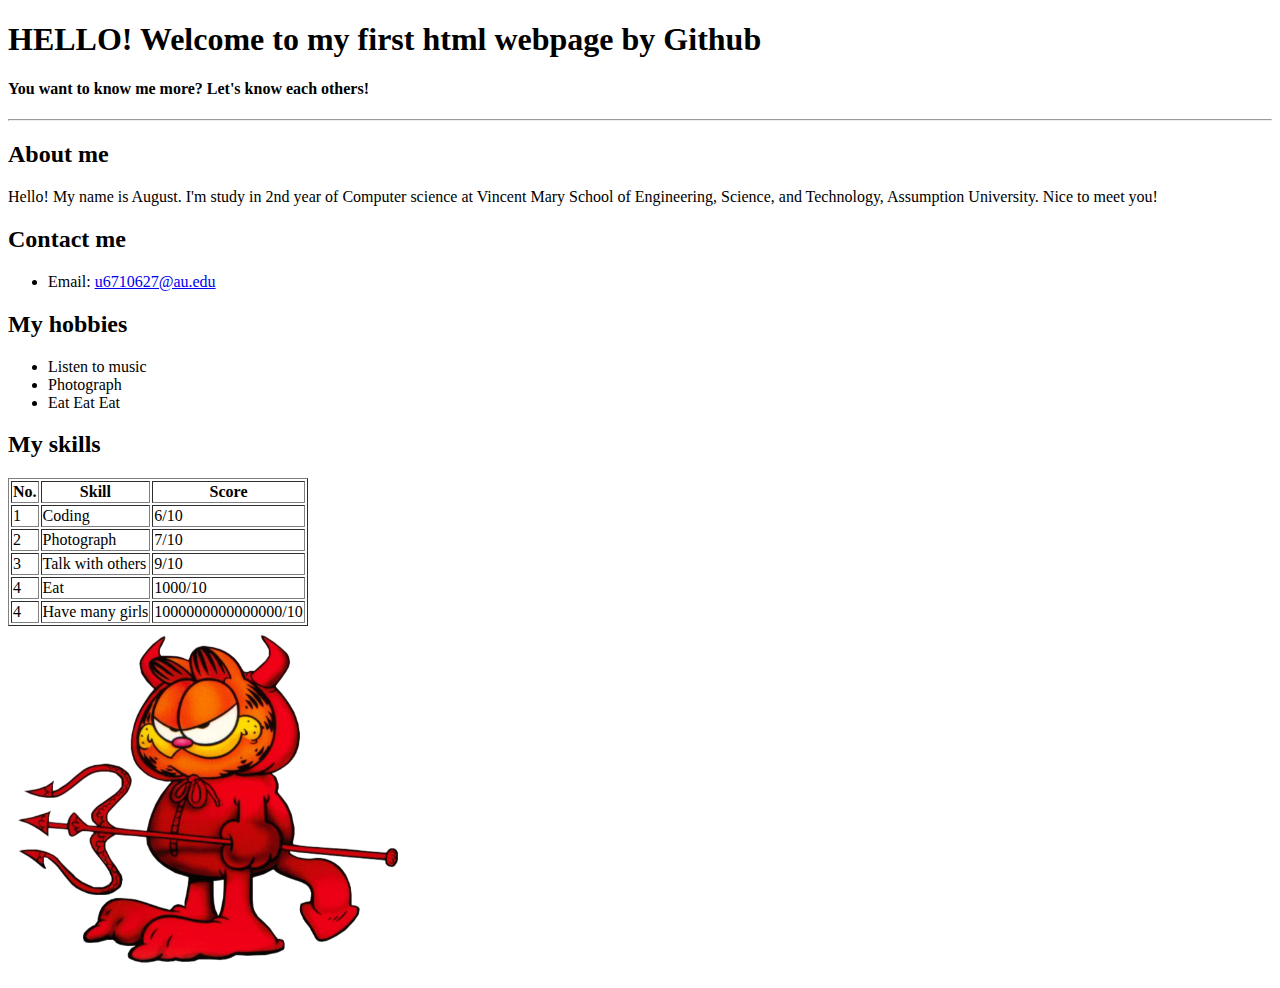
<file: index.html>
<!DOCTYPE html>
<html>
    <head>
        <title>First html web</title>
    </head>
    <body>
        <h1>HELLO! Welcome to my first html webpage by Github</h1>
        <h4>You want to know me more? Let's know each others!</h4>
        <hr>

        <h2>About me</h2>
        <p>Hello! My name is August. I'm study in 2nd year of Computer science at
            Vincent Mary School of Engineering, Science, and Technology, Assumption University.
            Nice to meet you!</p>

        <h2>Contact me</h2>
        <ul>
            <li>Email: <a href="mailto:u6710627@au.edu">u6710627@au.edu</a> </li>
        </ul>

        <h2>My hobbies</h2>
        <ul>
            <li>Listen to music</li>
            <li>Photograph</li>
            <li>Eat Eat Eat</li>
        </ul>

        <h2>My skills</h2>
        <table border="1">
        <tr>
            <th>No.</th>
            <th>Skill</th>
            <th>Score</th>
        </tr>
        <tr>
            <td>1</td>
            <td>Coding</td>
            <td>6/10</td>
        </tr>
        <tr>
            <td>2</td>
            <td>Photograph</td>
            <td>7/10</td>
        </tr>
        <tr>
            <td>3</td>
            <td>Talk with others</td>
            <td>9/10</td>
        </tr>
        <tr>
            <td>4</td>
            <td>Eat</td>
            <td>1000/10</td>
        </tr>
        <tr>
            <td>4</td>
            <td>Have many girls</td>
            <td>1000000000000000/10</td>
        </tr>
        </table>

        <img src="Image/Devil Garfied.png" alt="Devil Garfield" width="400" height="350"/>
    </body>
</html>
</file>
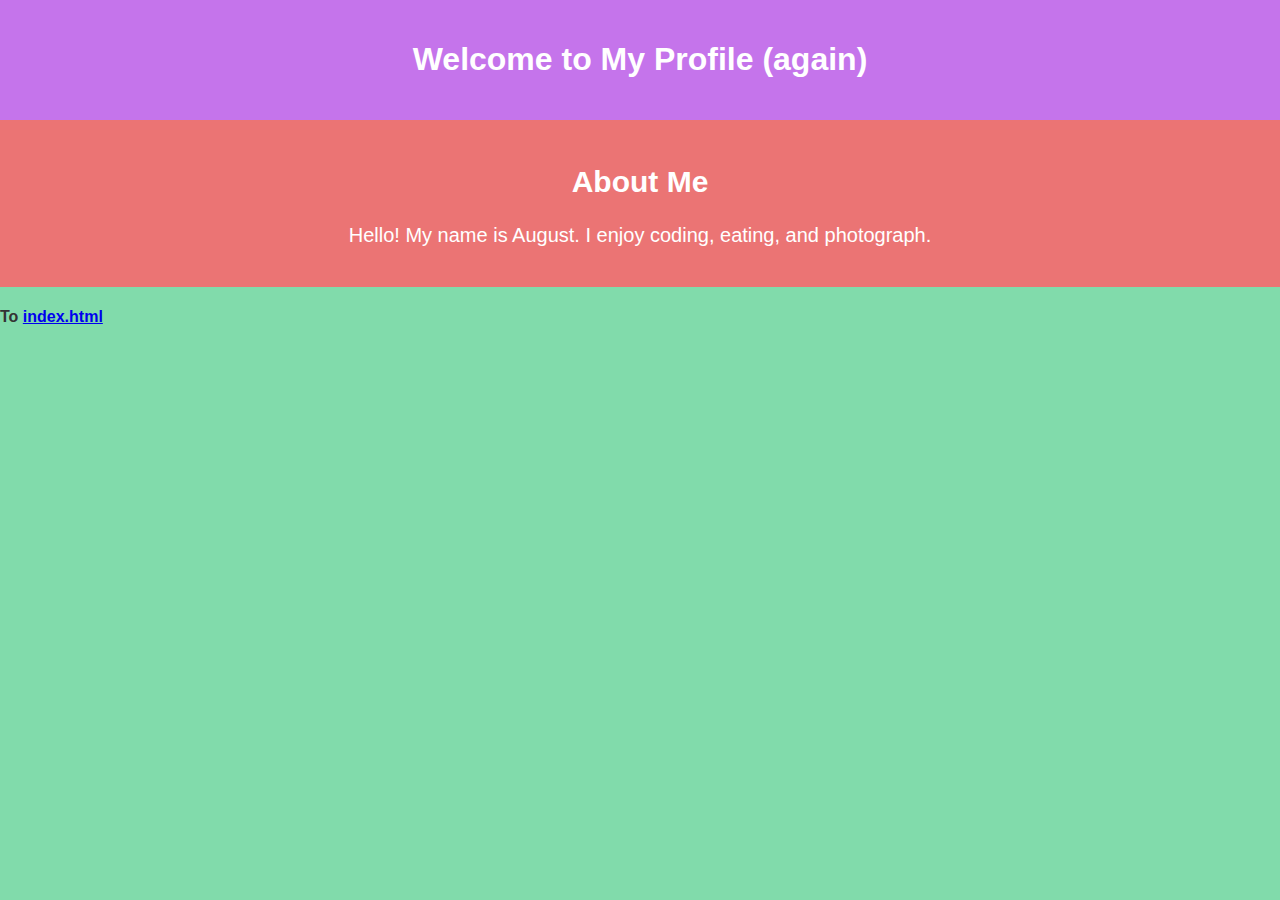
<file: profile2.html>
<!DOCTYPE html>
<html lang="en">
	<head>
	  <meta charset="UTF-8">
	  <meta name="viewport" content="width=device-width, initial-scale=1.0">
	  <!-- Link to the external CSS file -->
	  <link rel="stylesheet" href="css/profile.css">
	  <title>My Profile - CSS Example 1</title>
	</head>
	<body>
	  <header>
	    <h1>Welcome to My Profile (again)</h1>
	  </header>
	  <section class="about">
	    <h2>About Me</h2>
	    <p>Hello! My name is August. I enjoy coding, eating, and photograph.</p>
	  </section>
      <h4>To <a href="index.html">index.html</a></h4>
	</body>
</html>
</file>
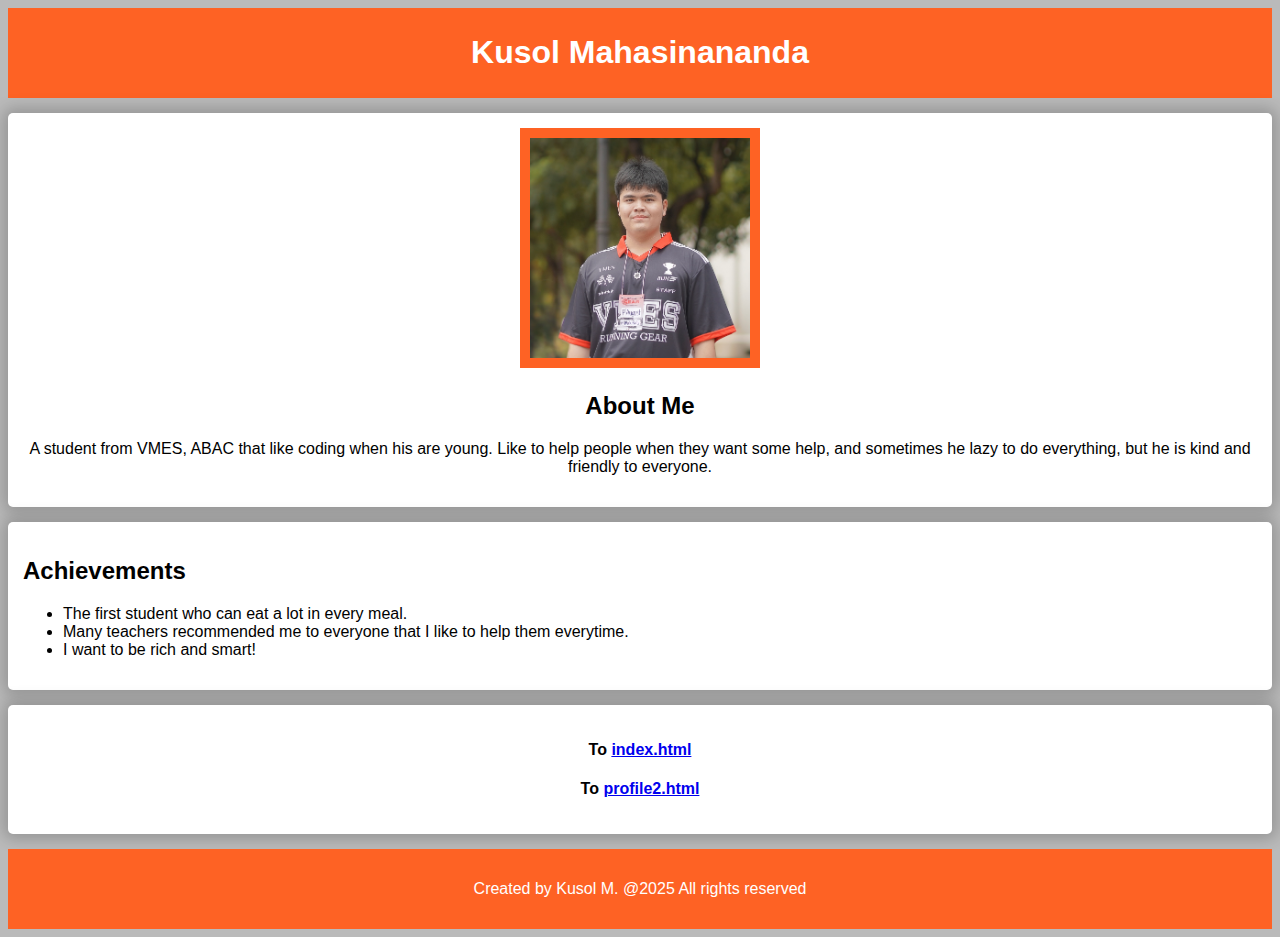
<file: profile3.html>
<!DOCTYPE html>
<html lang="en">
    <head>
        <meta charset="UTF-8">
        <meta name="viewport" content="width=device-width, initial-scale=1.0">
        <title>My Profile - Apply CSS 2</title>
        <link rel="stylesheet" href="css/style.css">
        <style>

        </style>
    </head>
    <body>
        <header>
            <h1>Kusol Mahasinananda</h1>
        </header>
        <div class="content">
            <section class="biography">
                <img src="Image/mypic1.jpg" height="220">
                <h2>About Me</h2>
                <p>A student from VMES, ABAC that like coding when his are young.
                    Like to help people when they want some help, 
                    and sometimes he lazy to do everything, but he is kind and friendly to everyone.
                </p>
            </section>
    
            <section class="achievements">
                <h2>Achievements</h2>
                <ul>
                    <li>The first student who can eat a lot in every meal.</li>
                    <li>Many teachers recommended me to everyone that I like to help them everytime.</li>
                    <li>I want to be rich and smart!</li>
                </ul>
            </section>

            <section class="linkto">
                <h4>To <a href="index.html">index.html</a></h4>
                <h4>To <a href="profile2.html">profile2.html</a></h4>
            </section>

        </div>
        <footer>
            <p>Created by Kusol M. @2025 All rights reserved</p>
        </footer>
    </body>
</html>
</file>
<file: css/profile.css>
body {
	  margin: 0;
	  font-family: Arial, Helvetica, sans-serif;
	  background-color: #81dbab;
	  color: #333;
}

header {
	  background-color: #c574eb;
	  color: white;
	  text-align: center;
	  padding: 20px;
}

section {
	  background-color: #eb7474;
	  color: white;
	  text-align: center;
	  padding: 20px;
      font-size: 1.25em;
}
</file>
<file: css/style.css>
header {
    color: white;
    background-color: #fe6224;
    padding: 5px;
    text-align: center;
}

body {
  background-color: #bababa;
  font-family: Verdana, Geneva, Tahoma, sans-serif
}

.content{
    padding-top: 10px;
    margin: auto;
}

.biography{
    color: rgb(0, 0, 0);
    background-color: #ffffff;
    padding: 15px;
    margin-top: 5px;
    border-radius: 5px;
    box-shadow: 0 0 15px 5px rgba(0, 0, 0, 0.2);
    text-align: center;
}

.achievements{
    color: rgb(0, 0, 0);
    background-color: #ffffff;
    padding: 15px;
    margin-top: 15px;
    border-radius: 5px;
    box-shadow: 0 0 15px 5px rgba(0, 0, 0, 0.2);
}

.linkto{
    color: rgb(0, 0, 0);
    background-color: #ffffff;
    padding: 15px;
    margin-top: 15px;
    margin-bottom: 15px;
    border-radius: 5px;
    box-shadow: 0 0 15px 5px rgba(0, 0, 0, 0.2);
    text-align: center;
}

footer{
    color: white;
    background-color: #fe6224;
    padding: 15px;
    text-align: center;
}

img {
  border: 10px solid #fe6224;
}
</file>
